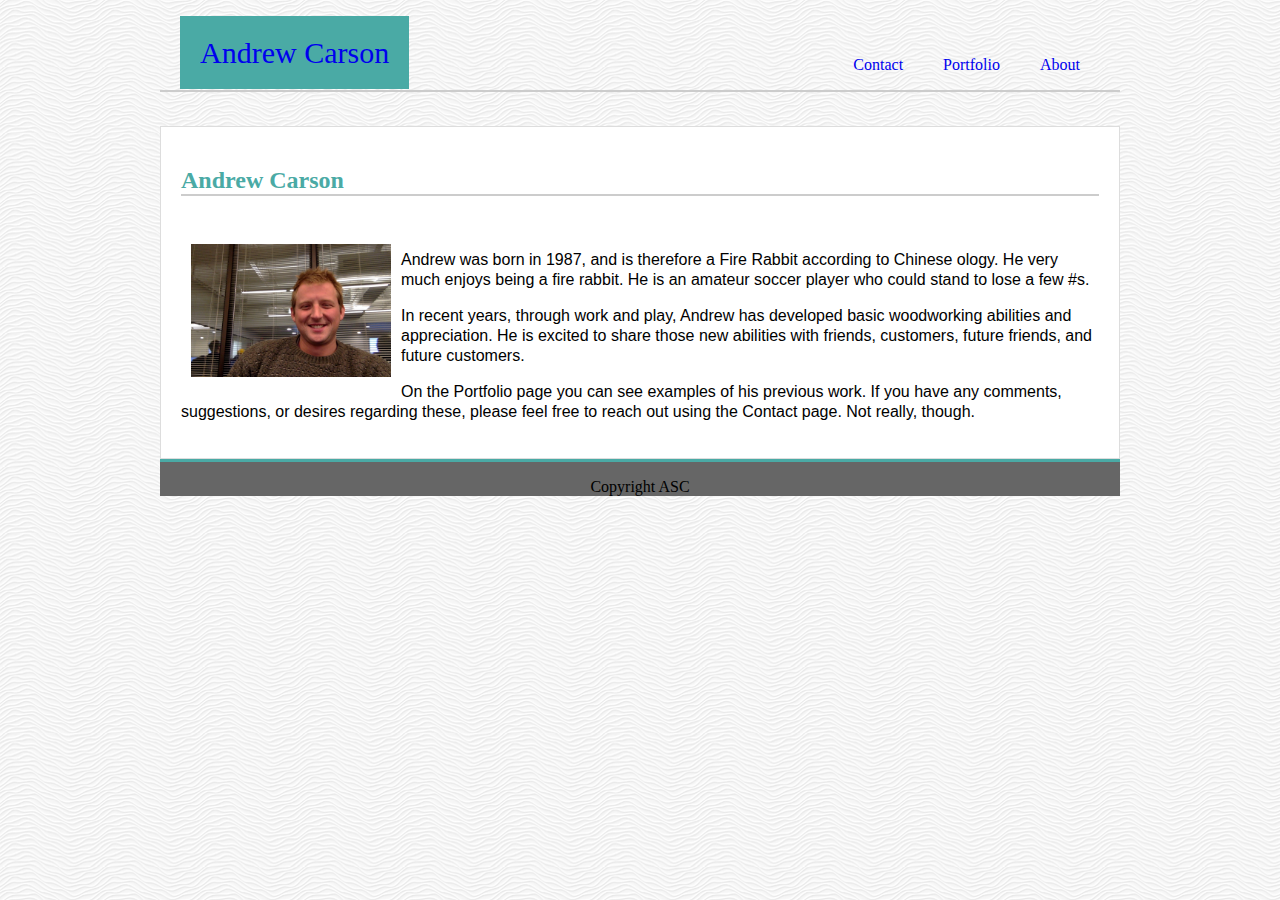
<file: index.html>
<!-- I'm sorry that I didn't leave myself enough time to 
produce a site that matches the assignment more closely.  Will
continue to work on this -->

<!DOCTYPE html>
<html lang="en">
<head>
    <meta charset="UTF-8">
    <meta name="viewport" content="width=device-width, initial-scale=1.0">
    <meta http-equiv="X-UA-Compatible" content="ie=edge">
    <title>Document</title>
    <link rel="stylesheet" href="assets/css/css/style.css">
</head>
<body style="background-image:url(assets/images/white-waves.png.jpg)">
    
    <div class="centering">        
        <div class="navbar">

            <ul class="menu1">
                    <li class="name" style="color:white"!><a href="index.html">Andrew Carson</a></li>
                    <li class="tabs" style="float:right;"><a href="index.html">About</a></li>
                    <li class="tabs" style="float:right;"><a href="portfolio.html">Portfolio</a></li>
                    <li class="tabs" style="float:right;"><a href="contact.html">Contact</a></li>
            </ul>      
        </div>
                
        
    
        <br>
            <div class="mainsection">
                
                    <div class="about">
                        <h2>Andrew Carson</h2>
                        <br>    

                        <img src="assets/images/myphoto.jpg" style="width:200px; float:left;">
                        <p class="text">Andrew was born in 1987, and is therefore a Fire Rabbit according to 
                            Chinese ology. He very much enjoys being a fire rabbit. 
                        He is an amateur soccer player who could stand to lose a few #s.</p>

                        <p class="text">In recent years, through work and play, Andrew has developed basic woodworking
                            abilities and appreciation.  He is excited to share those new abilities with 
                            friends, customers, future friends, and future customers.
                        </p>

                        <p class="text">On the Portfolio page you can see examples of his previous work. 
                            If you have any comments, suggestions, or desires regarding these,
                            please feel free to reach out using the Contact page.  Not really, though.  

                        </p>


                    </div>
                    
            </div>
    </div>       
    <footer>
        <p>Copyright ASC</p>
    </footer>
</body>
</html>
</file>
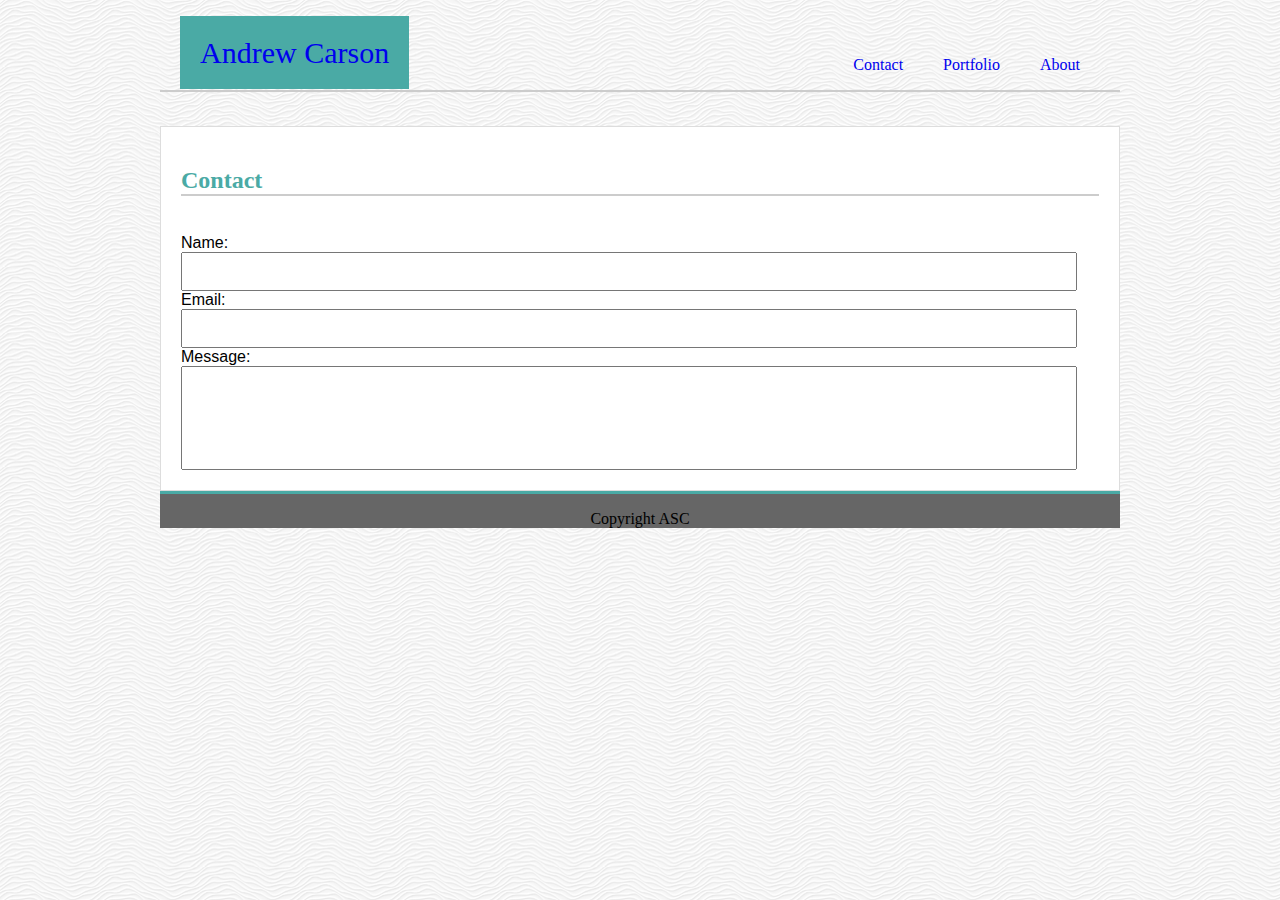
<file: contact.html>
<!DOCTYPE html>
<html lang="en">
<head>
    <meta charset="UTF-8">
    <meta name="viewport" content="width=device-width, initial-scale=1.0">
    <meta http-equiv="X-UA-Compatible" content="ie=edge">
    <title>Document</title>
    <link rel="stylesheet" href="assets/css/css/style.css">
</head>
<body style="background-image:url(assets/images/white-waves.png.jpg)">
    
    <div class="centering">        
        <div class="navbar">

            <ul class="menu1">
                    <li class="name" style="color:white"><a href="index.html">Andrew Carson</a></li>
                    <li class="tabs" style="float:right;"><a href="index.html">About</a></li>
                    <li class="tabs" style="float:right;"><a href="portfolio.html">Portfolio</a></li>
                    <li class="tabs" style="float:right;"><a href="contact.html">Contact</a></li>
            </ul>      
        </div>
                
        
    
        <br>
            <div class="mainsection">
                
                    <div class="about">
                        <h2>Contact</h2>
                        <br>    

                        <form>
                                Name:<br>
                                <input type="text"><br>
                                Email:<br>
                                <input type="text"><br>
                                Message:<br>
                                <input type="text" class="message">
                        </form>

                    </div>
                    
            </div>
    </div>       
    <footer>
        <p>Copyright ASC</p>
    </footer>
</body>
</html>
</file>
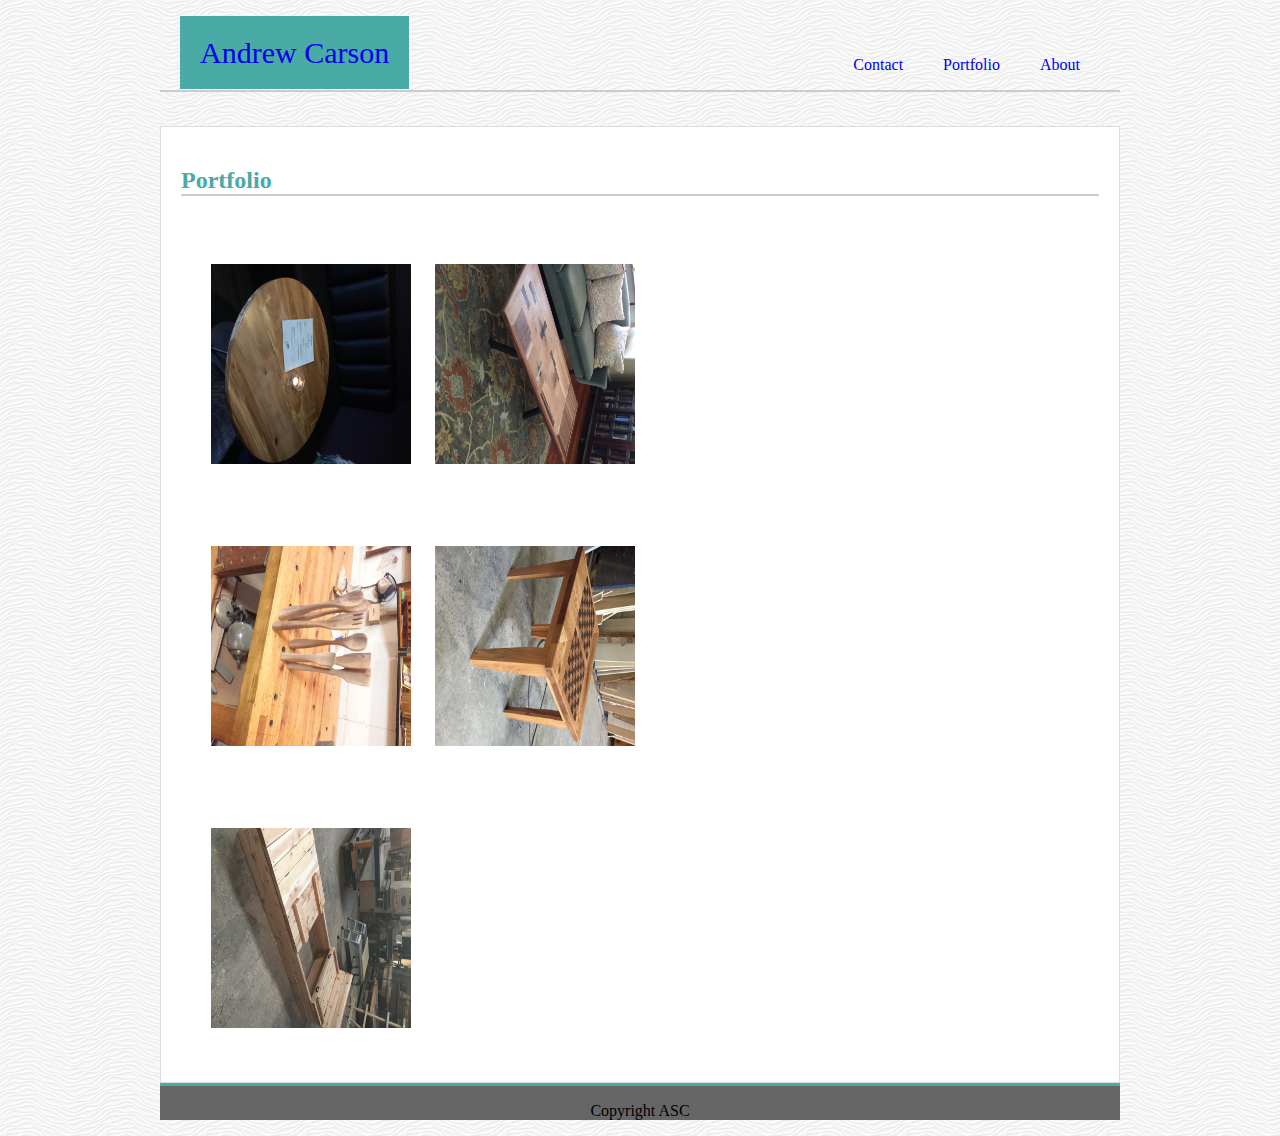
<file: portfolio.html>
<!DOCTYPE html>
<html lang="en">
<head>
    <meta charset="UTF-8">
    <meta name="viewport" content="width=device-width, initial-scale=1.0">
    <meta http-equiv="X-UA-Compatible" content="ie=edge">
    <title>Document</title>
    <link rel="stylesheet" href="assets/css/css/style.css">
</head>
<body style="background-image:url(assets/images/white-waves.png.jpg)">
    
    <div class="centering">        
        <div class="navbar">

            <ul class="menu1">
                    <li class="name" style="color:white"><a href="index.html">Andrew Carson</a></li>
                    <li class="tabs" style="float:right;"><a href="index.html">About</a></li>
                    <li class="tabs" style="float:right;"><a href="portfolio.html">Portfolio</a></li>
                    <li class="tabs" style="float:right;"><a href="contact.html">Contact</a></li>
            </ul>      
        </div>
                
        
    
        <br>
            <div class="mainsection">
                
                    <div class="about">
                        <h2>Portfolio</h2>
                        <br>    

                           
        
                                <div class="row1">
                                    <img src="assets/images/hickory circle.JPG" style="height:200px;width:200px;transform:rotate(90deg);">
                                    <img src="assets/images/coffee table.JPG" style="height:200px;width:200px;transform:rotate(90deg);">
                                </div><br>
                                <div class="row2">
                                    <img src="assets/images/saladware.JPG" style="height:200px;width:200px;transform:rotate(90deg);">
                                    <img src="assets/images/game table.JPG" style="height:200px;width:200px;transform:rotate(90deg);">
                                </div><br>
                                <div class="row3">
                                    <img src="assets/images/sandbox.JPG" style="height:200px;width:200px;transform:rotate(90deg);">
                                </div>
                                
        
        
                        


                    </div>
                    
            </div>
    </div>       
    <footer>
        <p>Copyright ASC</p>
    </footer>
</body>
</html>
</file>
<file: assets/css/css/style.css>
body {
    width:960px;
    margin:auto;
    background-image: url("assets/images/myphoto.jpg")
}

.name {
    background-color:#4aaaa5;
    text-decoration:none;
    color:white;
    font-family: 'Georgia', Times, Times New Roman, serif;
    font-size:30px;
    font-style:bold;
    width:30%;
    text-align:center;
    padding:20px,20px,20px,20px;
}

a {
    text-decoration:none;
    /* color:white;     */
}

a:active {
    text-decoration-color: none;
}

.tabs{
    color:#777777;
    padding-bottom:20px;
}

li {
    list-style-type:none;
    display:inline;
    padding:20px;
    /* color:white; */

}

.centering {
    margin:auto;
    width:960px;
}
.menu1 {
    border-bottom-style: solid;
    border-width:2px;
    border-color:#cccccc;
    padding:20px;
    /* color:white; */

}

img {
    margin:10px;
}

.mainsection {
    background-color:white;
    border-style:solid;
    border-width:1px;
    padding:20px;
    border-color:#dddddd;
}

.text {
    padding:0px,10px,10px,10px;
    font-family:'Arial', 'Helvetica Neue', Helvetica, sans-serif;
    line-height: 20px;
}

h2 {
    color:#4aaaa5;
    border-bottom-style: solid;
    border-bottom-width: 2px;
    border-bottom-color: #cccccc;
    font-family: 'Georgia', Times, Times New Roman, serif;
}

footer {
    text-align:center;
    background-color: #666666;
    border-top-style: solid;
    border-top-color:#4aaaa5;
}

form {
    font-family:'Arial', 'Helvetica Neue', Helvetica, sans-serif;

}

input {
    width:95%;
    padding:10px;
}

.message {
    height:80px;
}

.row1 {
    margin: 20px;
}
.row2 {
    margin: 20px;
}
.row3 {
    margin: 20px;
}
</file>
